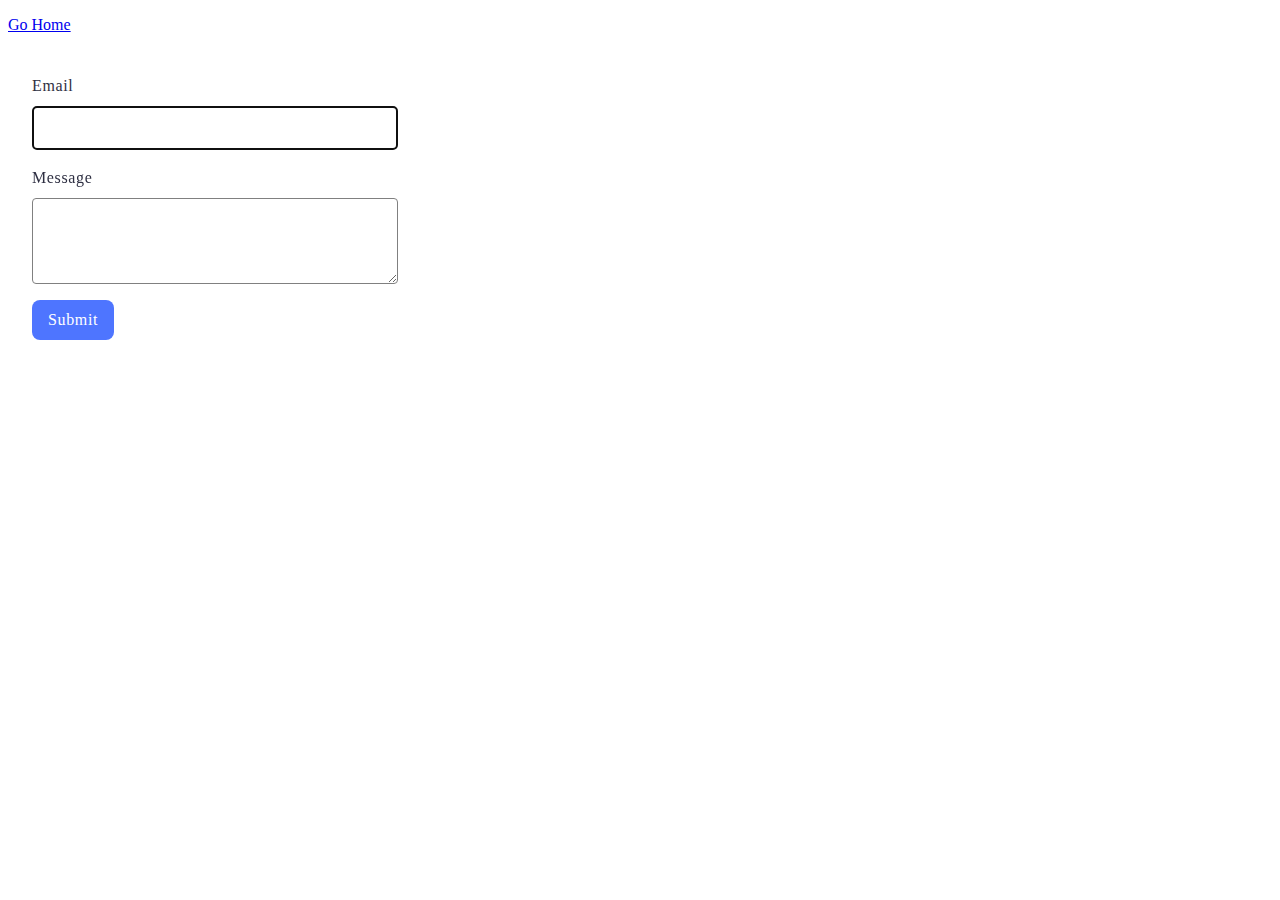
<file: src/2-form.html>
<!DOCTYPE html>
<html lang="en">
  <head>
    <meta charset="UTF-8" />
    <meta name="viewport" content="width=device-width, initial-scale=1.0" />
    <link rel="stylesheet" href="./css/2-form.css" />
    <title>Document</title>
  </head>

  <body>
    <p><a href="index.html">Go Home</a></p>
    <form class="feedback-form" autocomplete="off">
      <label>
        Email
        <input type="email" name="email" autofocus />
      </label>
      <label>
        Message
        <textarea name="message" rows="8"></textarea>
      </label>
      <button type="submit">Submit</button>
    </form>

    <script type="module" src="./js/2-form.js"></script>
  </body>
</html>
</file>
<file: src/css/2-form.css>
.feedback-form {
    display: flex;
    padding: 24px;
    flex-direction: column;
    align-items: flex-start;
    gap: 16px;
    border-radius: 8px;
    background-color: #fff;
    width: 400px;
}

label {
    display: flex;
    flex-direction: column;
    gap: 8px;
    color: #2e2f42;
    font-family: Montserrat;
    font-size: 16px;
    font-style: normal;
    font-weight: 400;
    line-height: 1.5;
    letter-spacing: 0.04em;
}

input {
    display: flex;
    width: 360px;
    height: 40px;
    justify-content: center;
    align-items: center;
    border-radius: 4px;
    border: 1px solid #808080;
}

textarea {
    display: flex;
    width: 360px;
    height: 80px;
    justify-content: center;
    align-items: center;
    border-radius: 4px;
    border: 1px solid #808080;
}

button {
    display: flex;
    padding: 8px 16px;
    justify-content: center;
    align-items: center;
    gap: 10px;
    border-radius: 8px;
    background-color: #4e75ff;
    border: transparent;
    color: #fff;
    font-family: Montserrat;
    font-size: 16px;
    font-style: normal;
    font-weight: 500;
    line-height: 1.5;
    letter-spacing: 0.04em;
}

button:hover {
    background-color: #6c8cff;
}
</file>
